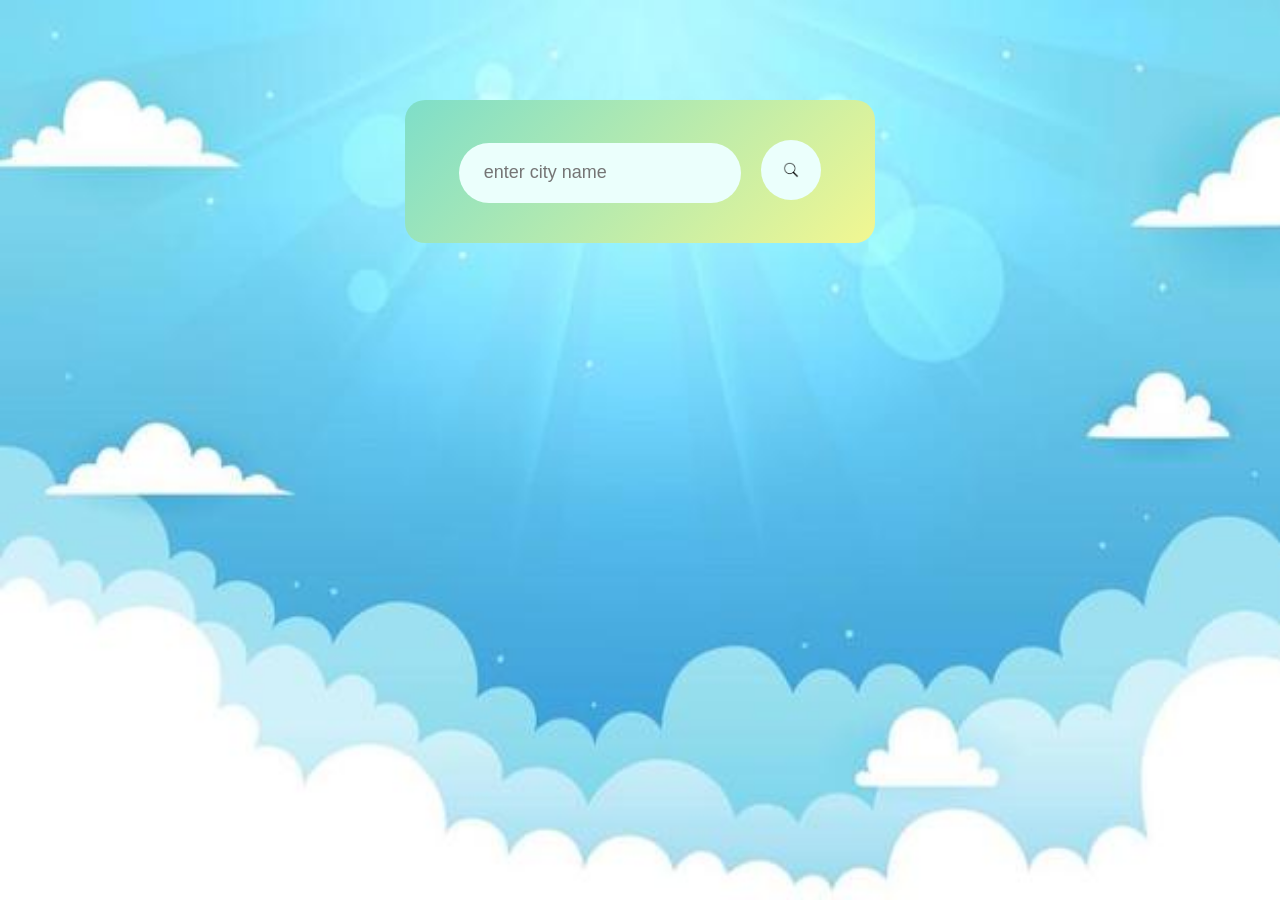
<file: index.html>
<html>
<head>
    <title>Weather App</title>
    <link rel="stylesheet" href="style.css">
</head>
<body>
    <div class="card">
       <div class="search">
        <input type="text" placeholder="enter city name" spellcheck="false">
        <button><image src="search.png"></button> 
       </div> 
       <div class="error">
        <p>City not found</p>
       </div>
       <div class="weather">
        <img src="rain.webp" class="weather-icon">
        <h1 class="temp">22°c</h1>
        <h2 class="city">New York</h2>
        <div class="details">
            <div class="col">
                <img src="humid-icon-6.jpg">
                <div>
                    <p class="humidity">50%</p>
                    <p>humidity</p>

                </div>
            </div>
            <div class="col">
                <img src="windy.webp">
                <div>
                    <p class="wind">15 km/h</p>
                    <p>Wind Speed</p>

                </div>
            </div>
        </div>
       </div>
    </div>
<script src="script.js"></script>    
</body>
</html>
</file>
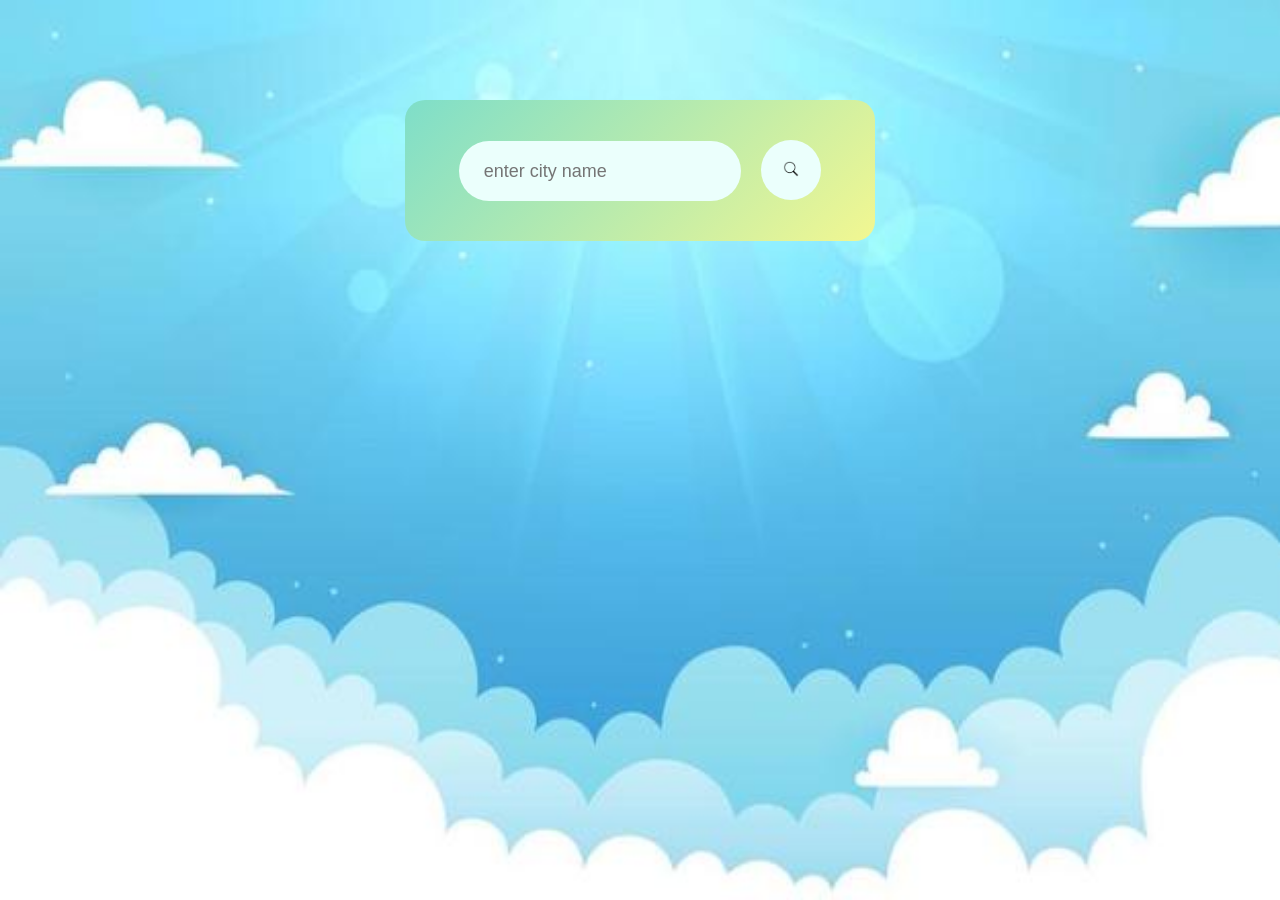
<file: app.html>
<!DOCTYPE html>
<html lang="en">
<head>
    <meta charset="UTF-8">
    <meta name="viewport" content="width=device-width, initial-scale=1.0">
    <title>Weather App</title>
    <link rel="stylesheet" href="app.css">
</head>
<body>
    <div class="card">
       <div class="search">
        <input type="text" placeholder="enter city name" spellcheck="false">
        <button><image src="search.png"></button> 
       </div> 
       <div class="error">
        <p>City not found</p>
       </div>
       <div class="weather">
        <img src="rain.webp" class="weather-icon">
        <h1 class="temp">22°c</h1>
        <h2 class="city">New York</h2>
        <div class="details">
            <div class="col">
                <img src="humid-icon-6.jpg">
                <div>
                    <p class="humidity">50%</p>
                    <p>humidity</p>

                </div>
            </div>
            <div class="col">
                <img src="windy.webp">
                <div>
                    <p class="wind">15 km/h</p>
                    <p>Wind Speed</p>

                </div>
            </div>
        </div>
       </div>
    </div>
<script src="app.js"></script>    
</body>
</html>
</file>
<file: style.css>
*{
    margin: 0;
    padding: 0;
    font-family: 'poppins', sans-serif; 
    box-sizing: border-box ;
}
body{
    background-image: url(background.jpg);
    background-size: 100% 100%;
    background-position: center;    
    background-repeat: no-repeat;
    background-attachment: fixed;
}
.card{
    width:90%;
    max-width: 470px;
    background: linear-gradient(135deg,#7edec9,#f2f791);
    color:#fff;
    margin: 100px auto 0;
    border-radius: 20px;
    padding:40px 35px;
    text-align: center; 
}
.search{
    width: 100%;
    height: flex;
    align-items: center;
    justify-content:space-between;
}
.search input{
    border:0;
    outline:0;
    background: #ebfffc;
    color: #555;
    padding:10px 25px;
    height: 60px;
    border-radius: 30px;
    flex: 1;
    margin-right: 16px;
    font-size: 18px;
}
.search button{
    border: 0;
    outline: 0;
    background: #ebfffc;
    border-radius: 50%;
    width: 60px;
    height: 60px;
    cursor: pointer;
}
.search button img{
    width: 16px;  
}
.weather-icon{
    width: 170px;
    margin-top: 30px;
}
.weather h1{
  font-size: 80px;
  font-weight:500;  
}
.weather h2{
    font-size: 45px;
    font-weight:400; 
    margin-top: -10px;
}
.details{
    display: flex;
    align-items:center;
    justify-content: space-between;
    padding: 0 20px;
    margin-top: 50px;
}
.col{
    display: flex;
    align-items: center;
    text-align: left;
}
.col img{
    width: 40px;
    margin-right: 10px;
}
.humidity.wind{
    font-size: 28px;
    margin-top: -6px;
}
.weather{
    display: none;
}
.error{
    text-align: left;
    margin-top: 10px;
    font-size: 14px;    
    margin-top: 10px;   
    display: none;
}
</file>
<file: app.css>
*{
    margin: 0;
    padding: 0;
    font-family: 'poppins', sans-serif; 
    box-sizing: border-box ;
}
body{
    background-image: url(background.jpg);
    background-size: 100% 100%;
    background-position: center;    
    background-repeat: no-repeat;
    background-attachment: fixed;
}
.card{
    width:90%;
    max-width: 470px;
    background: linear-gradient(135deg,#7edec9,#f2f791);
    color:#fff;
    margin: 100px auto 0;
    border-radius: 20px;
    padding:40px 35px;
    text-align: center; 
}
.search{
    width: 100%;
    height: flex;
    align-items: center;
    justify-content:space-between;
}
.search input{
    border:0;
    outline:0;
    background: #ebfffc;
    color: #555;
    padding:10px 25px;
    height: 60px;
    border-radius: 30px;
    flex: 1;
    margin-right: 16px;
    font-size: 18px;
}
.search button{
    border: 0;
    outline: 0;
    background: #ebfffc;
    border-radius: 50%;
    width: 60px;
    height: 60px;
    cursor: pointer;
}
.search button img{
    width: 16px;  
}
.weather-icon{
    width: 170px;
    margin-top: 30px;
}
.weather h1{
  font-size: 80px;
  font-weight:500;  
}
.weather h2{
    font-size: 45px;
    font-weight:400; 
    margin-top: -10px;
}
.details{
    display: flex;
    align-items:center;
    justify-content: space-between;
    padding: 0 20px;
    margin-top: 50px;
}
.col{
    display: flex;
    align-items: center;
    text-align: left;
}
.col img{
    width: 40px;
    margin-right: 10px;
}
.humidity.wind{
    font-size: 28px;
    margin-top: -6px;
}
.weather{
    display: none;
}
.error{
    text-align: left;
    margin-top: 10px;
    font-size: 14px;    
    margin-top: 10px;   
    display: none;
}
</file>
